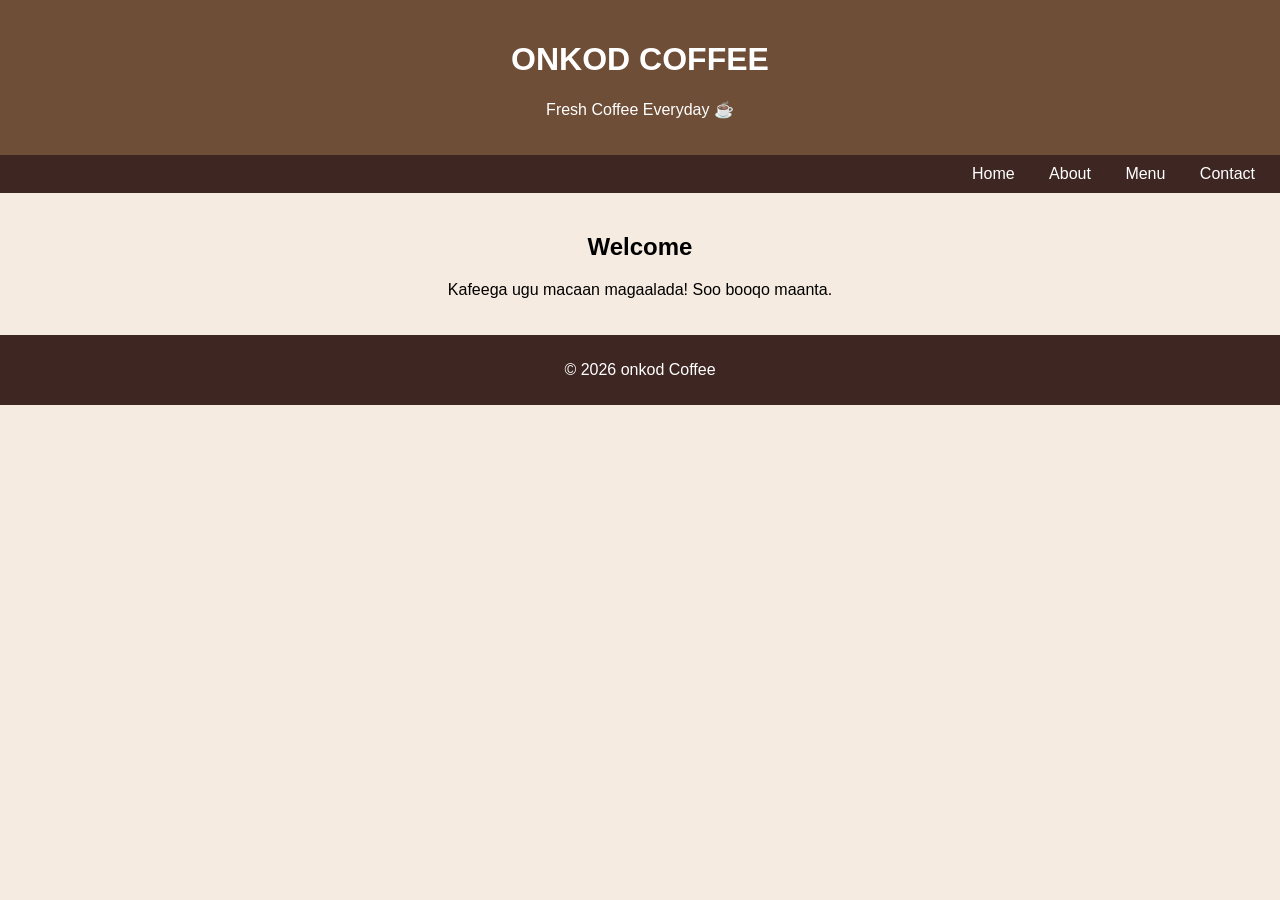
<file: index.html>
<!DOCTYPE html>
<html lang="en">
<head>
    <title>ONKOD Coffee</title>
    <link rel="stylesheet" href="style.css">
</head>
<body>

<header>
    <h1>ONKOD COFFEE</h1>
    <p>Fresh Coffee Everyday ☕</p>
</header>

<nav>
    <a href="index.html">Home</a>
    <a href="about.html">About</a>
    <a href="menu.html">Menu</a>
    <a href="contact.html">Contact</a>
</nav>

<main>
    <h2>Welcome</h2>
    <p>Kafeega ugu macaan magaalada! Soo booqo maanta.</p>
</main>

<footer>
    <p>© 2026 onkod Coffee</p>
</footer>

</body>
</html>
</file>
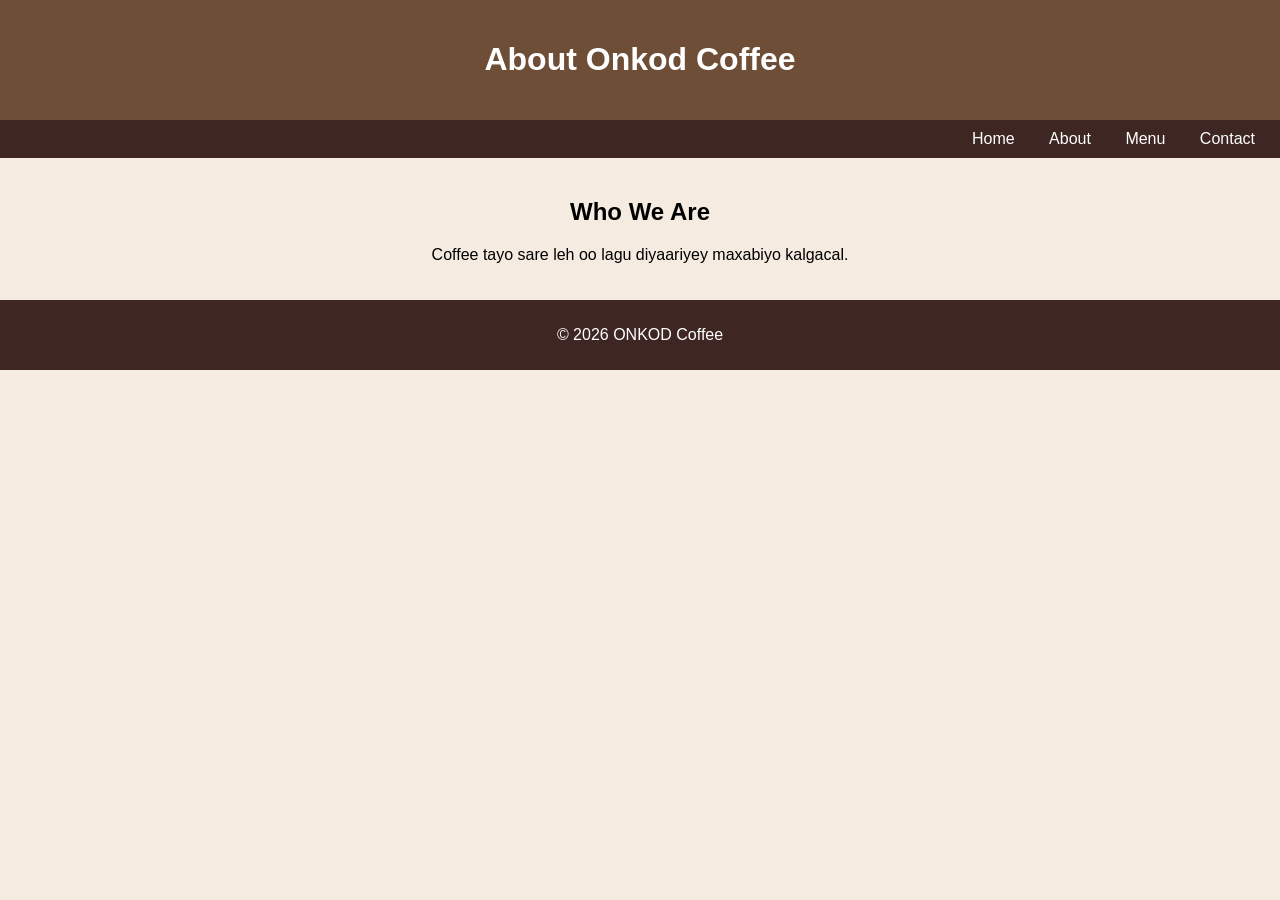
<file: about.html>
<!DOCTYPE html>
<html lang="en">
<head>
    <title>About</title>
    <link rel="stylesheet" href="style.css">
</head>
<body>

<header>
    <h1>About Onkod Coffee</h1>
</header>

<nav>
    <a href="index.html">Home</a>
    <a href="about.html">About</a>
    <a href="menu.html">Menu</a>
    <a href="contact.html">Contact</a>
</nav>

<main>
    <h2>Who We Are</h2>
    <p>Coffee tayo sare leh oo lagu diyaariyey maxabiyo kalgacal.</p>
</main>

<footer>
    <p>© 2026 ONKOD Coffee</p>
</footer>

</body>
</html>
</file>
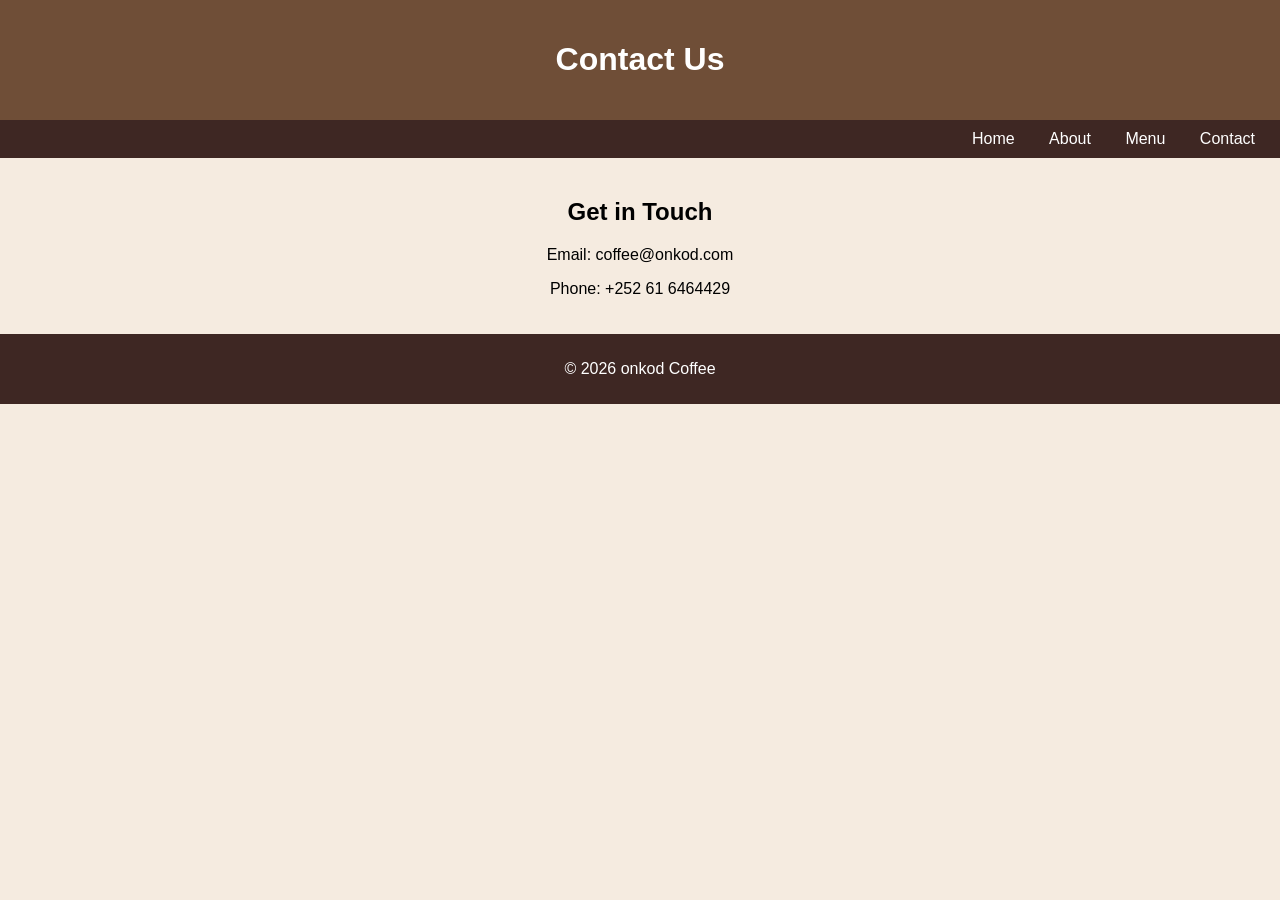
<file: contact.html>
<!DOCTYPE html>
<html lang="en">
<head>
    <title>Contact</title>
    <link rel="stylesheet" href="style.css">
</head>
<body>

<header>
    <h1>Contact Us</h1>
</header>

<nav>
    <a href="index.html">Home</a>
    <a href="about.html">About</a>
    <a href="menu.html">Menu</a>
    <a href="contact.html">Contact</a>
</nav>

<main>
    <h2>Get in Touch</h2>
    <p>Email: coffee@onkod.com</p>
    <p>Phone: +252 61 6464429</p>
</main>

<footer>
    <p>© 2026 onkod Coffee</p>
</footer>

</body>
</html>
</file>
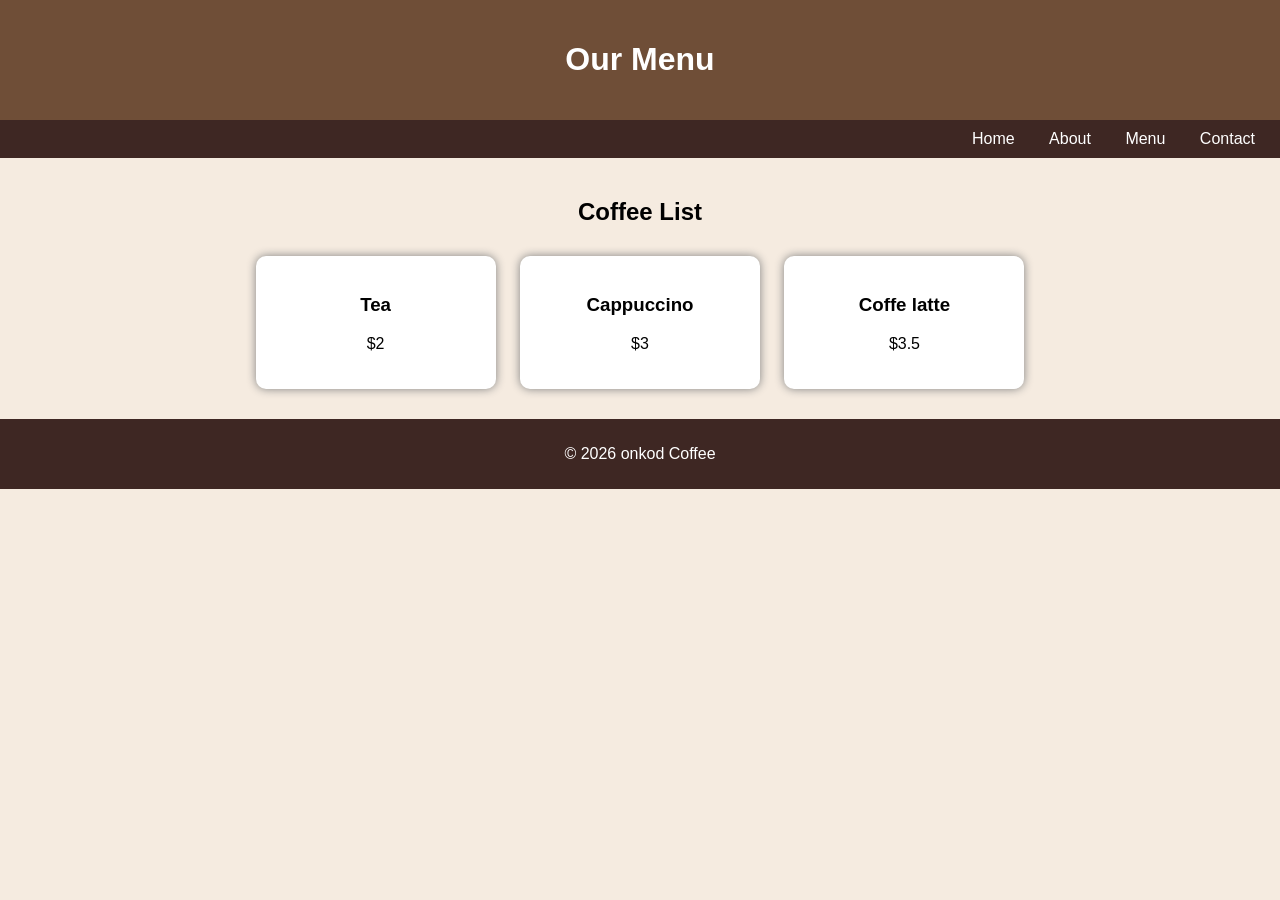
<file: menu.html>
<!DOCTYPE html>
<html lang="en">
<head>
    <title>Menu</title>
    <link rel="stylesheet" href="style.css">
</head>
<body>

<header>
    <h1>Our Menu</h1>
</header>

<nav>
    <a href="index.html">Home</a>
    <a href="about.html">About</a>
    <a href="menu.html">Menu</a>
    <a href="contact.html">Contact</a>
</nav>

<main>

<h2>Coffee List</h2>

<div class="card">
    <h3>Tea</h3>
    <p>$2</p>
</div>

<div class="card">
    <h3>Cappuccino</h3>
    <p>$3</p>
</div>

<div class="card">
    <h3>Coffe latte</h3>
    <p>$3.5</p>
</div>

</main>

<footer>
    <p>© 2026 onkod Coffee</p>
</footer>

</body>
</html>
</file>
<file: style.css>
body {
    margin: 0;
    font-family: Arial;
    background: #f5ebe0;
}

header {
    background: #6f4e37;
    color: white;
    text-align: center;
    padding: 20px;
}

nav {
    background: #3e2723;
    text-align: right;
    padding: 10px;
}

nav a {
    color: white;
    margin: 15px;
    text-decoration: none;
}

nav a:hover {
    color: #ffcc80;
}

main {
    padding: 20px;
    text-align: center;
}

.card {
    background: white;
    display: inline-block;
    margin: 10px;
    padding: 20px;
    width: 200px;
    border-radius: 10px;
    box-shadow: 0 0 10px gray;
}

footer {
    background: #3e2723;
    color: white;
    text-align: center;
    padding: 10px;
}
</file>
